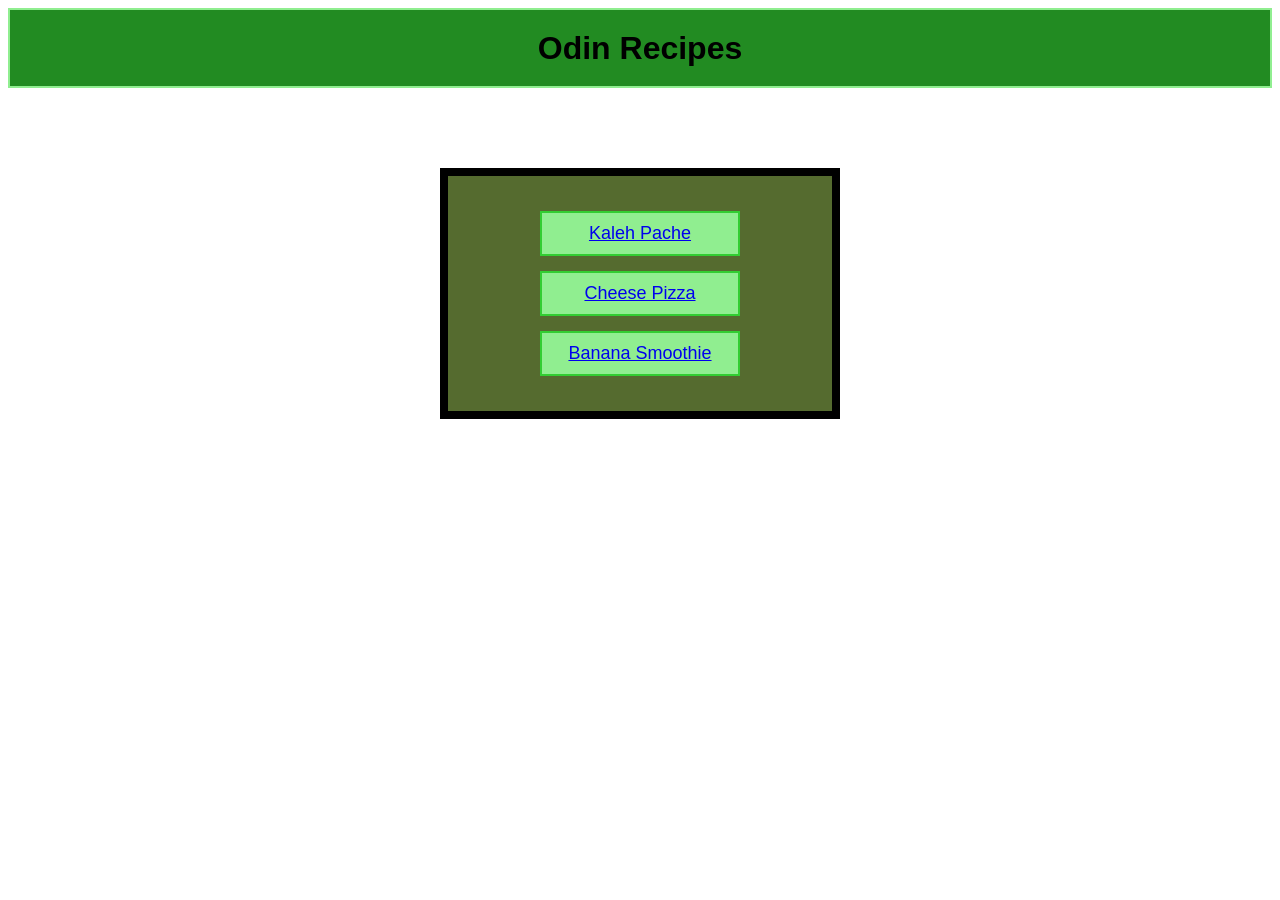
<file: index.html>
<!DOCTYPE html>
<html lang="en">
<head>
    <meta charset="UTF-8">
    <meta name="viewport" content="width=device-width, initial-scale=1.0">
    <title>Recipes Homepage</title>
    <link rel="stylesheet" href="style.css">
</head>
<body>
    <h1 class="title">Odin Recipes</h1>
    
    <ul class="homepagelist">
        <li><a href="recipes/kalehpache.html">Kaleh Pache</a></li>
        <li><a href="recipes/cheesepizza.html">Cheese Pizza</a></li>
        <li><a href="recipes/bananasmoothie.html">Banana Smoothie</a></li>
    </ul>

</body>
</html>
</file>
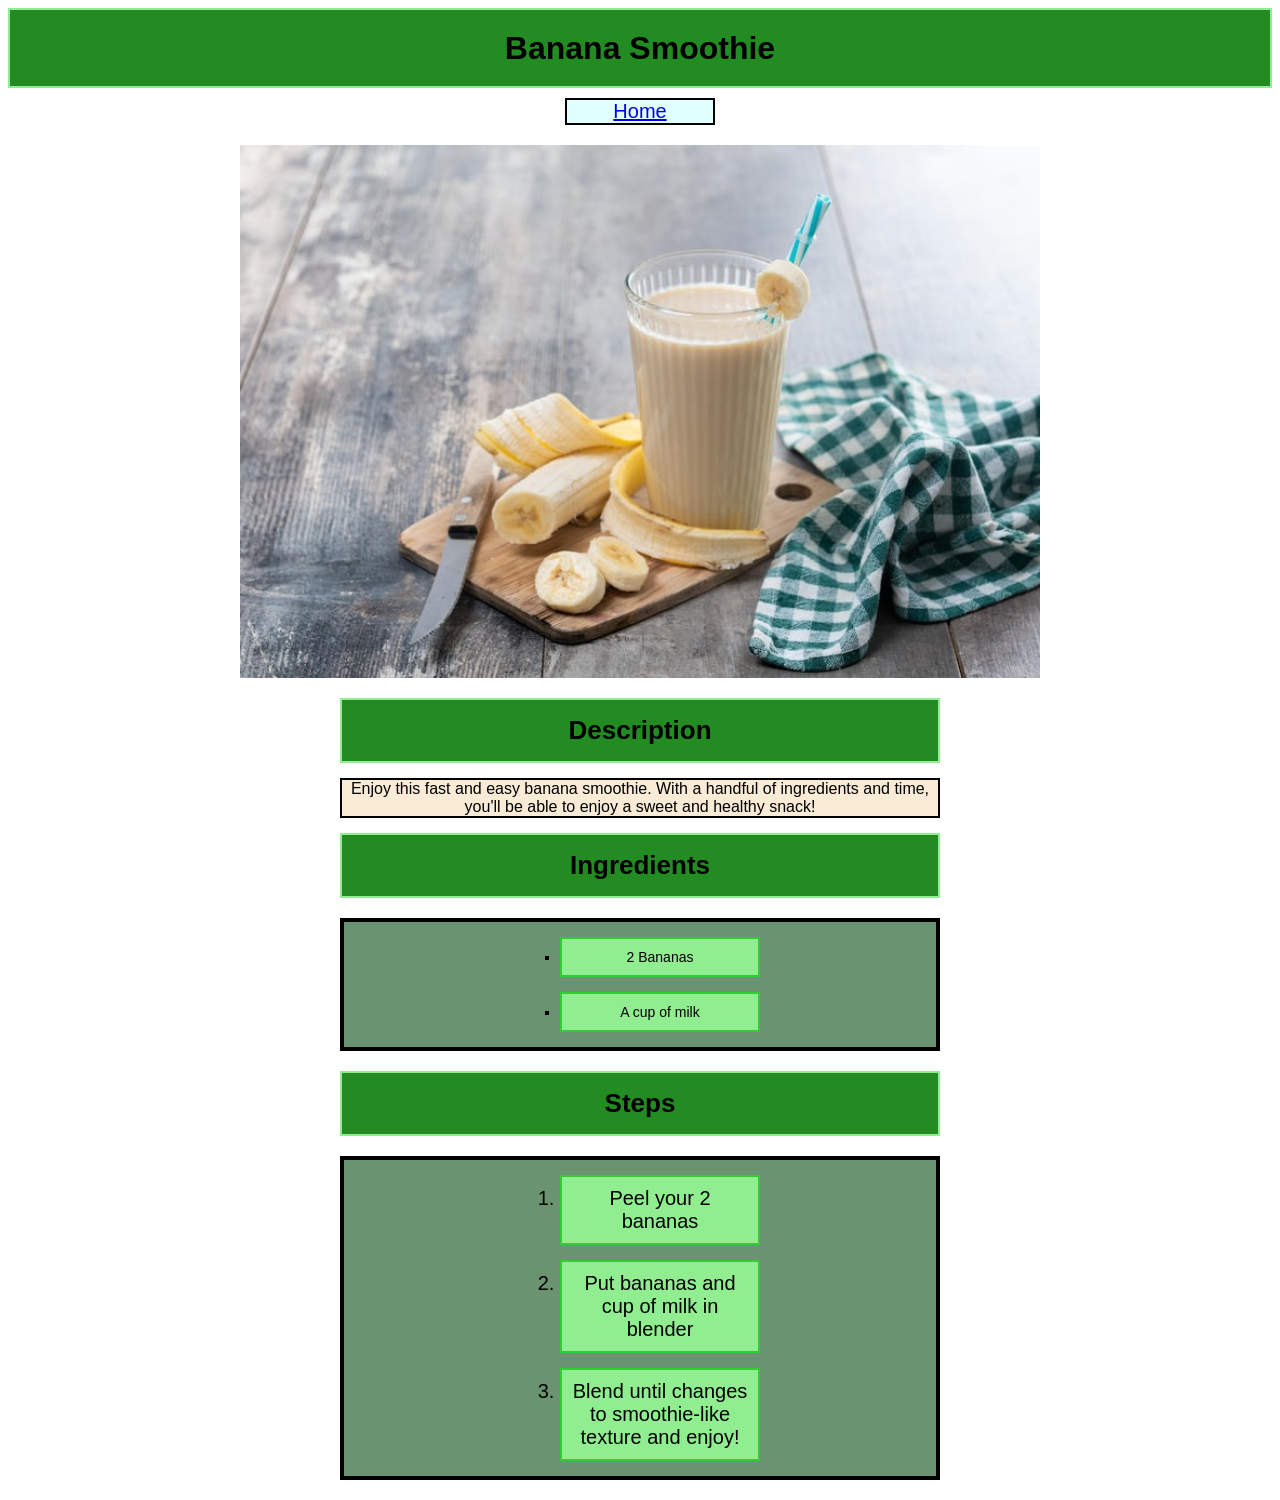
<file: recipes/bananasmoothie.html>
<!DOCTYPE html>
<html lang="en">
<head>
    <meta charset="UTF-8">
    <meta name="viewport" content="width=device-width, initial-scale=1.0">
    <title>Banana Smoothie</title>
    <link rel="stylesheet" href="../style.css">
</head>
<body>
    <h1 class="title">Banana Smoothie</h1>

    <div class="homelink"><a href="../index.html">Home</a></div>
    <!-- Use noreferrer only for external links, no need in this project -->

    <img src="../img/bananasmoothie.jpg">
    

    <h2 class="subtitle">Description</h2>
    
    <p>Enjoy this fast and easy banana smoothie. With a handful of ingredients and time,
        you'll be able to enjoy a sweet and healthy snack!
    </p>

    
    <h2 class="subtitle">Ingredients</h2>
    <ul class="ingredientlist">
        <li>2 Bananas</li>
        <li>A cup of milk</li>
    </ul>

    
    <h2 class="subtitle">Steps</h2>
    <ol>
        <li>Peel your 2 bananas</li>
        <li>Put bananas and cup of milk in blender</li>
        <li>Blend until changes to smoothie-like texture and enjoy!</li>
    </ol>

</body>
</html>
</file>
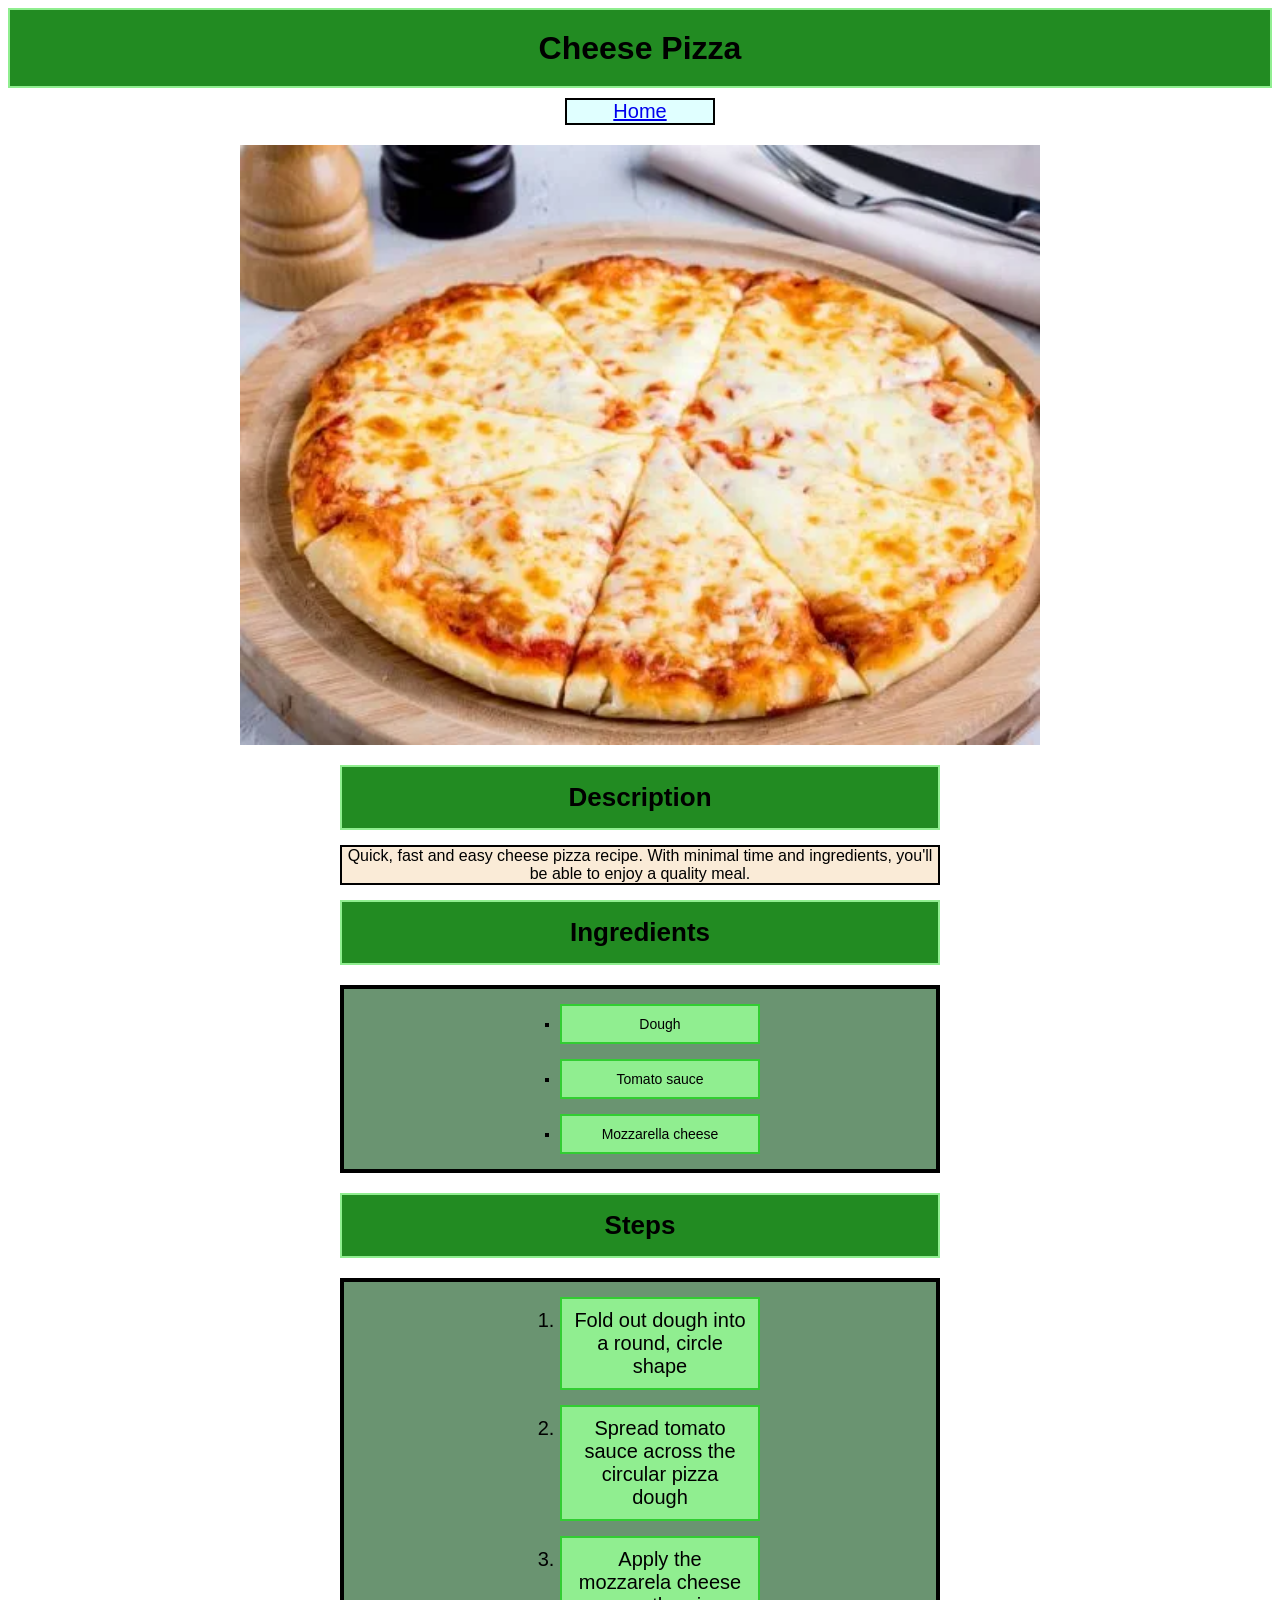
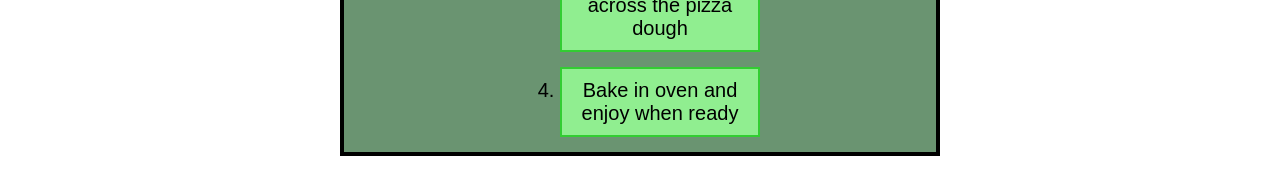
<file: recipes/cheesepizza.html>
<!DOCTYPE html>
<html lang="en">
<head>
    <meta charset="UTF-8">
    <meta name="viewport" content="width=device-width, initial-scale=1.0">
    <title>Cheese Pizza</title>
    <link href="../style.css" rel="stylesheet">
</head>
<body>
    <h1 class="title">Cheese Pizza</h1>

    <div class="homelink">
    <a href="../index.html">Home</a>
    </div>

    <img src="../img/cheesepizza.jpg">
    
    <h2 class="subtitle">Description</h2>
    
    <p>Quick, fast and easy cheese pizza recipe. With minimal time and ingredients, you'll
        be able to enjoy a quality meal. 
    </p>

    <h2 class="subtitle">Ingredients</h2>
    <ul class="ingredientlist">
        <li>Dough</li>
        <li>Tomato sauce</li>
        <li>Mozzarella cheese</li>
    </ul>

    <h2 class="subtitle">Steps</h2>
    <ol>
        <li>Fold out dough into a round, circle shape</li>
        <li>Spread tomato sauce across the circular pizza dough</li>
        <li>Apply the mozzarela cheese across the pizza dough</li>
        <li>Bake in oven and enjoy when ready</li>
    </ol>
</body>
</html>
</file>
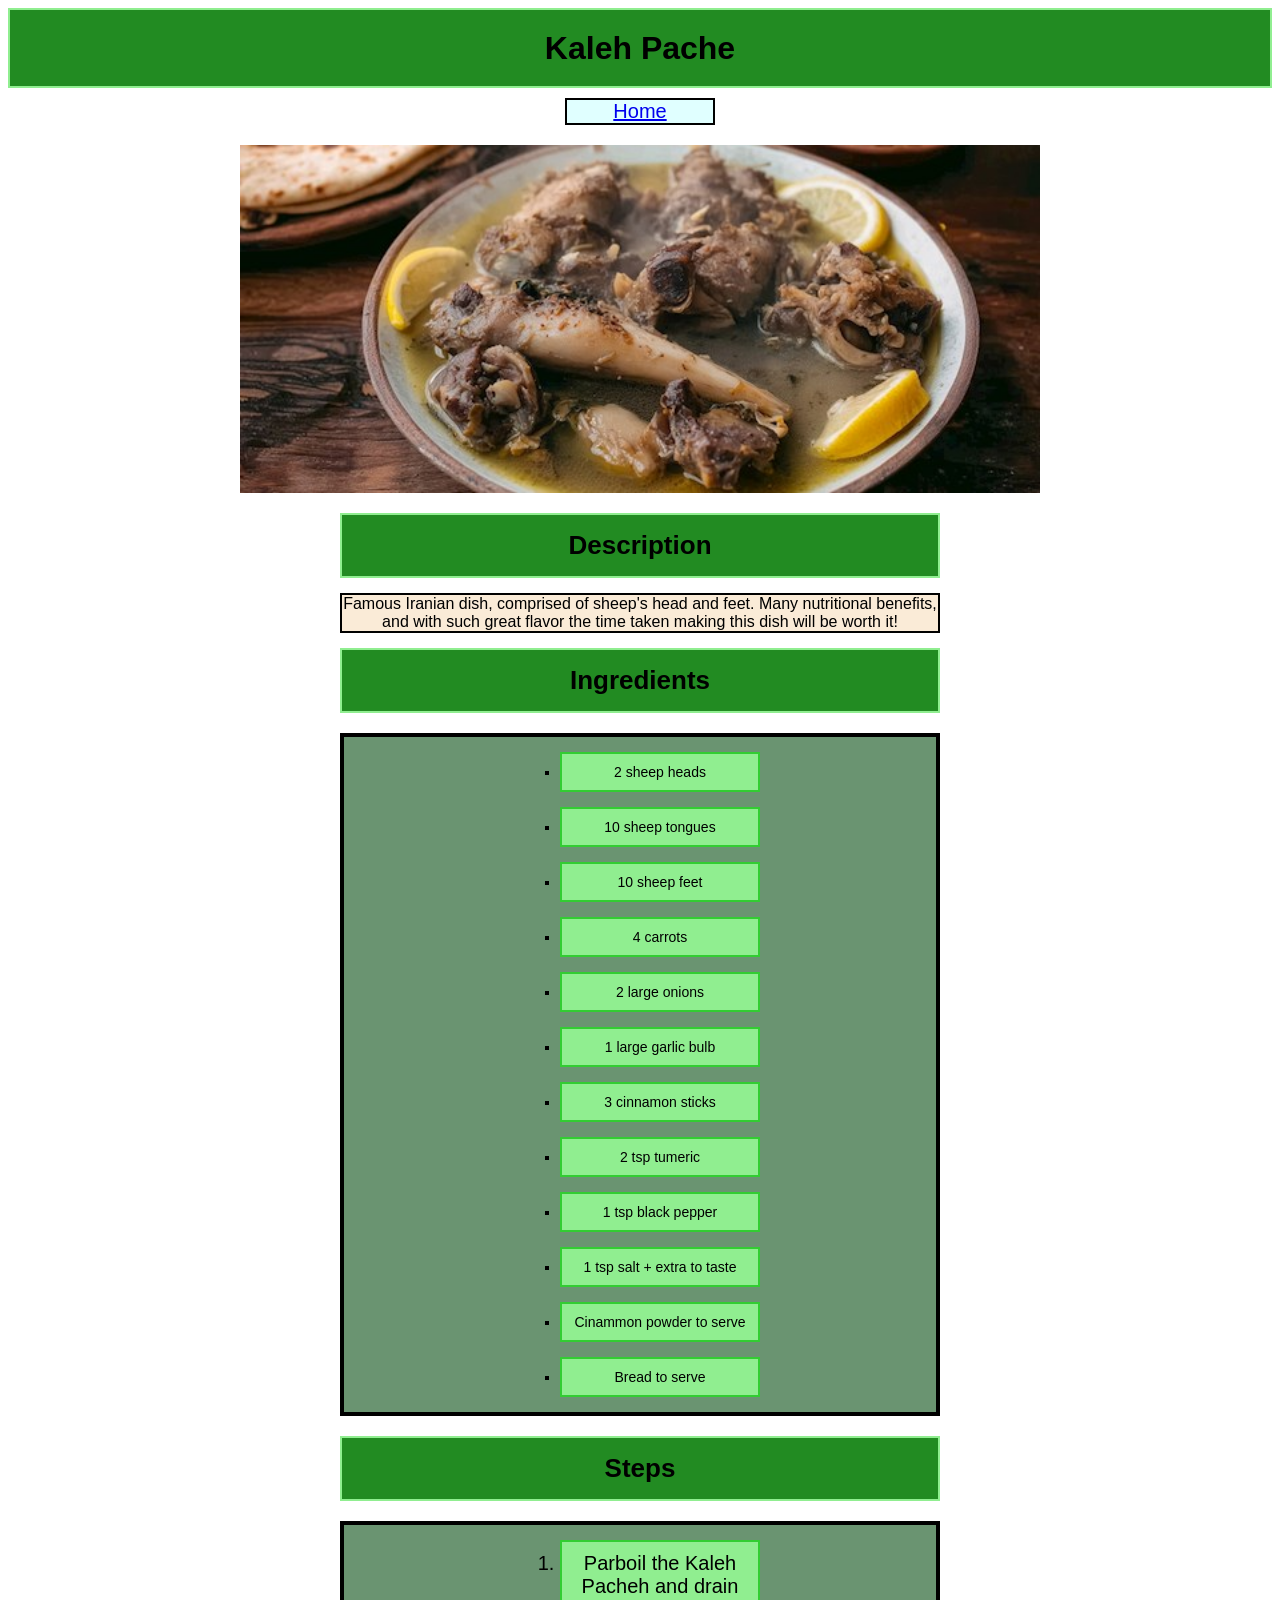
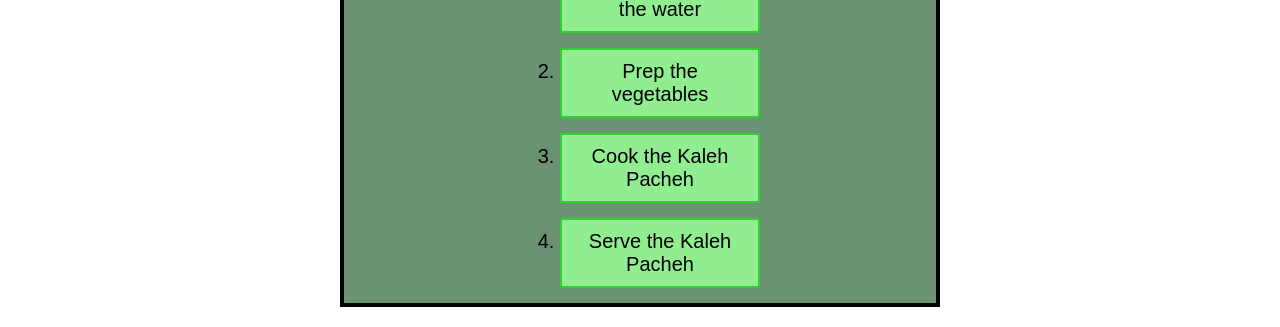
<file: recipes/kalehpache.html>
<!DOCTYPE html>
<html lang="en">
<head>
    <meta charset="UTF-8">
    <meta name="viewport" content="width=device-width, initial-scale=1.0">
    <title>Kaleh Pache</title>
    <link rel="stylesheet" href="../style.css">
</head>
<body>
    <h1 class="title">Kaleh Pache</h1>

    <div class="homelink"><a href="../index.html" rel="noreferrer">Home</a></div>

    <img src="../img/kalehpache.jpg">
    <h2 class="subtitle">Description</h2>
    <p>Famous Iranian dish, comprised of sheep's head and feet. Many nutritional benefits,
        and with such great flavor the time taken making this dish will be worth it!
    </p>

    <h2 class="subtitle">Ingredients</h2>
    <ul class="ingredientlist">
        <li>2 sheep heads </li>
        <li>10 sheep tongues</li>
        <li>10 sheep feet</li>
        <li>4 carrots</li>
        <li>2 large onions</li>
        <li>1 large garlic bulb</li>
        <li>3 cinnamon sticks</li>
        <li>2 tsp tumeric</li>
        <li>1 tsp black pepper</li>
        <li>1 tsp salt + extra to taste</li>
        <li>Cinammon powder to serve</li>
        <li>Bread to serve</li>
    </ul>

    <h2 class="subtitle">Steps</h2>
    <ol>
        <li>Parboil the Kaleh Pacheh and drain the water</li>
        <li>Prep the vegetables</li>
        <li>Cook the Kaleh Pacheh</li>
        <li>Serve the Kaleh Pacheh</li>
    </ol>
</body>
</html>
</file>
<file: style.css>
* {
    box-sizing: border-box;
}

body {
    font-family: Arial, sans-serif;
}

a {
    font-weight: 200px;
}
.title {
    width: auto;
    height: 80px;
    background: forestgreen;
    color: black;
    font-size: 32px;
    font-weight: bold;
    margin: 0 auto;
    padding: 20px;
    border: solid lightgreen 2px;
    text-align: center;
}

.subtitle {
    width: 600px;
    background: forestgreen;
    color: black;
    font-size: 26px;
    margin: 10px auto;
    padding: 15px;
    border: solid lightgreen 2px;
    text-align: center;
}

.homepagelist {
    font-size: 18px;
    padding: 20px;
    border: black solid 8px;
    margin: 80px auto;
    width: 400px;
    background: darkolivegreen;
    list-style-type: none;
}

li {
    width: 200px;
    border: limegreen solid 2px;
    margin: 15px auto;
    padding: 10px;
    background: lightgreen;
    text-align: center;
}

.ingredientlist {
    margin: 20px auto;
    list-style-type: square;
    font-size: 14px;
    border: black solid 4px;
    width: 600px; 
    background: rgb(106, 148, 113)
}

.homelink {
    width: 150px;
    background: lightcyan;
    font-size: 20px;
    margin: 10px auto;
    border: black solid 2px;
    text-align: center;
}

img {
    display: block;
    margin: 20px auto;
    width: 800px
}

ol {
    margin: 20px auto;
    font-size: 20px;
    border: black solid 4px;
    width: 600px; 
    background: rgb(106, 148, 113)  
}

p {
    text-align: center;
    margin: 15px auto;
    background-color: antiquewhite;
    border: black solid 2px;
    width: 600px;
    height: auto;
}
</file>
